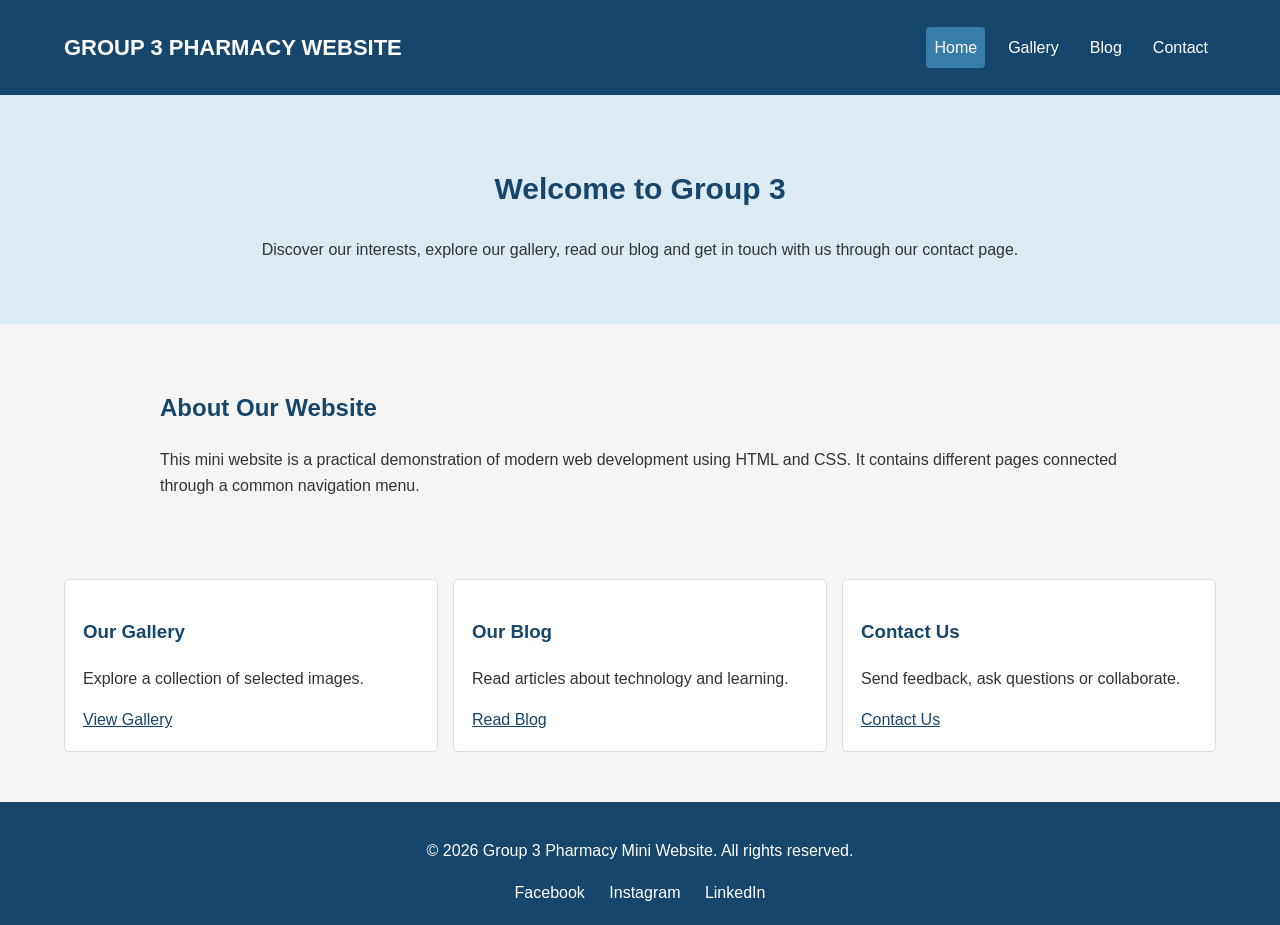
<file: index.html>
<!DOCTYPE html>
<html lang="en">
<head>
    <meta charset="UTF-8">
    <meta name="viewport" content="width=device-width, initial-scale=1.0">
    <title>Group 3 Home</title>
    <link rel="stylesheet" href="css/style.css">
</head>
<body>

<header class="site-header">
    <h1>GROUP 3 PHARMACY WEBSITE</h1>
    <button class="menu-toggle" aria-label="Toggle navigation"
            aria-expanded="false">&#9776;</button>

    <nav class="navigation">
        <a href="index.html" class="active">Home</a>
        <a href="gallery.html">Gallery</a>
        <a href="blog.html">Blog</a>
        <a href="contact.html">Contact</a>
    </nav>
</header>

<main>
    <section class="hero">
        <h2>Welcome to Group 3</h2>
        <p>
            Discover our interests, explore our gallery, read our blog
            and get in touch with us through our contact page.
        </p>


    </section>

    <section class="content-section">
        <h2>About Our Website</h2>
        <p>
            This mini website is a practical demonstration of modern
            web development using HTML and  CSS.
            It contains different pages connected through a common
            navigation menu.
        </p>
    </section>

    <section class="feature-grid">
        <article class="feature-card">
            <h3>Our Gallery</h3>
            <p>Explore a collection of selected images.</p>
            <a href="gallery.html">View Gallery</a>
        </article>

        <article class="feature-card">
            <h3>Our Blog</h3>
            <p>Read articles about technology and learning.</p>
            <a href="blog.html">Read Blog</a>
        </article>

        <article class="feature-card">
            <h3>Contact Us</h3>
            <p>Send feedback, ask questions or collaborate.</p>
            <a href="contact.html">Contact Us</a>
        </article>
    </section>
</main>

<footer class="site-footer">
    <p>&copy; 2026 Group 3 Pharmacy Mini Website. All rights reserved.</p>
    <div class="social-links">
        <a href="https://www.facebook.com/" target="_blank"
           rel="noopener">Facebook</a>
        <a href="https://www.instagram.com/" target="_blank"
           rel="noopener">Instagram</a>
        <a href="https://www.linkedin.com/" target="_blank"
           rel="noopener">LinkedIn</a>
    </div>
</footer>

</body>
</html>
</file>
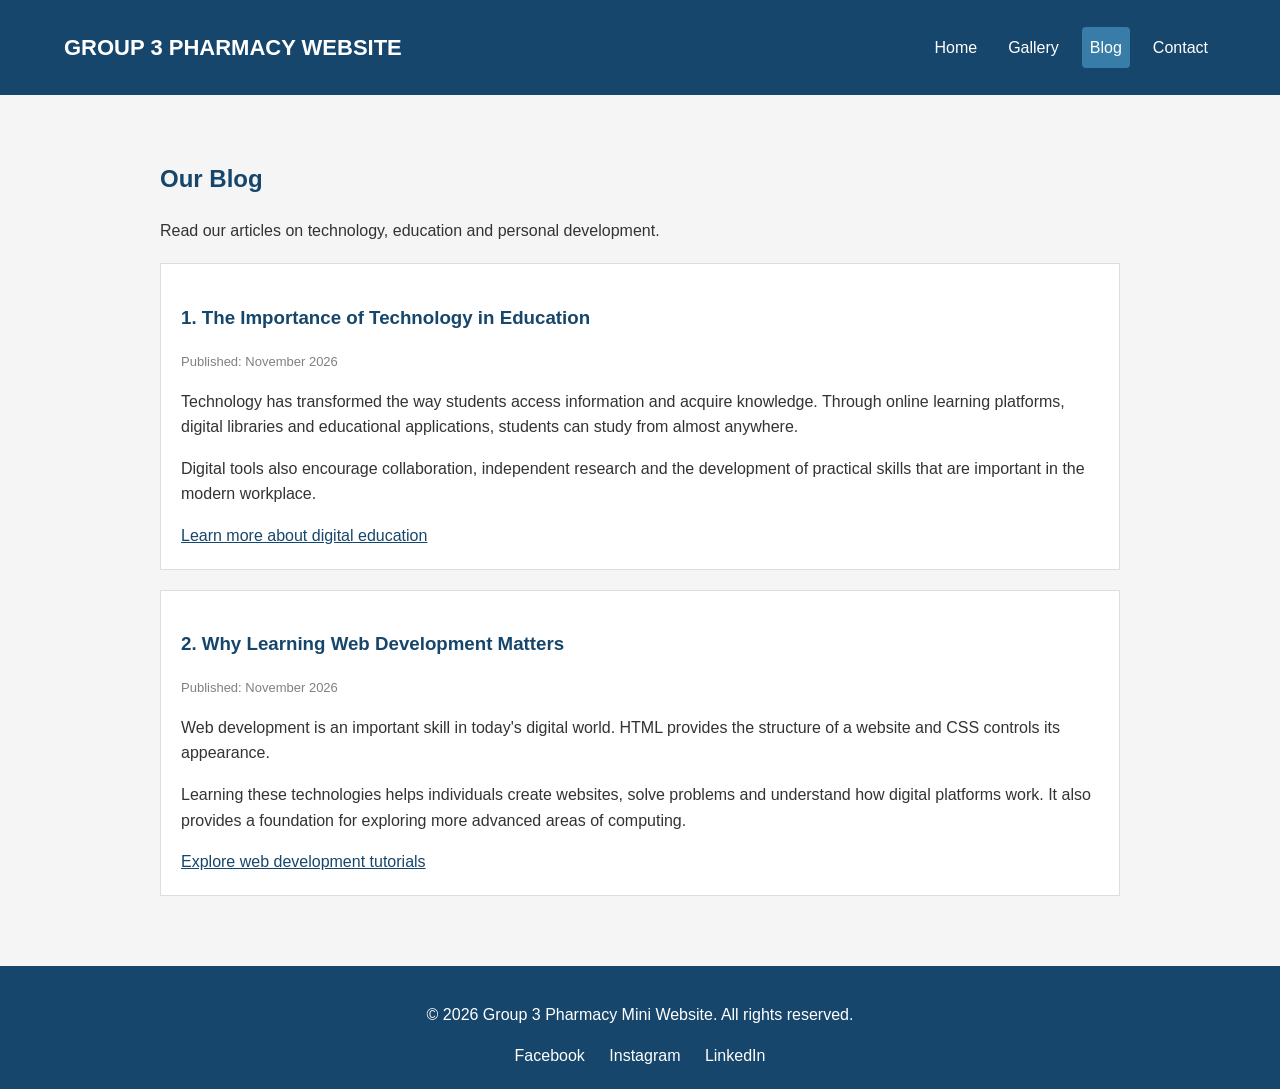
<file: blog.html>
<!DOCTYPE html>
<html lang="en">
<head>
    <meta charset="UTF-8">
    <meta name="viewport" content="width=device-width, initial-scale=1.0">
    <title>Group 3 Blog</title>
   <link rel="stylesheet" href="css/style.css">
</head>
<body>

<header class="site-header">
    <h1>GROUP 3 PHARMACY WEBSITE</h1>
    <button class="menu-toggle" aria-label="Toggle navigation"
            aria-expanded="false">&#9776;</button>

    <nav class="navigation">
        <a href="index.html">Home</a>
        <a href="gallery.html">Gallery</a>
        <a href="blog.html" class="active">Blog</a>
        <a href="contact.html">Contact</a>
    </nav>
</header>

<main class="content-section">
    <h2>Our Blog</h2>
    <p>Read our articles on technology, education and personal development.</p>

    <article class="blog-post">
        <h3>1. The Importance of Technology in Education</h3>
        <p class="post-date">Published: November 2026</p>

        <p>
            Technology has transformed the way students access information
            and acquire knowledge. Through online learning platforms,
            digital libraries and educational applications, students can
            study from almost anywhere.
        </p>

        <p>
            Digital tools also encourage collaboration, independent
            research and the development of practical skills that are
            important in the modern workplace.
        </p>

        <a href="https://www.unesco.org/en/digital-education"
           target="_blank" rel="noopener">Learn more about digital education</a>
    </article>

    <article class="blog-post">
        <h3>2. Why Learning Web Development Matters</h3>
        <p class="post-date">Published: November 2026</p>

        <p>
            Web development is an important skill in today's digital world.
            HTML provides the structure of a website and CSS controls its
            appearance.
        </p>

        <p>
            Learning these technologies helps individuals create websites,
            solve problems and understand how digital platforms work.
            It also provides a foundation for exploring more advanced
            areas of computing.
        </p>

        <a href="https://developer.mozilla.org/en-US/docs/Learn_web_development"
           target="_blank" rel="noopener">Explore web development tutorials</a>
    </article>
</main>

<footer class="site-footer">
    <p>&copy; 2026 Group 3 Pharmacy Mini Website. All rights reserved.</p>
    <div class="social-links">
        <a href="https://www.facebook.com/" target="_blank"
           rel="noopener">Facebook</a>
        <a href="https://www.instagram.com/" target="_blank"
           rel="noopener">Instagram</a>
        <a href="https://www.linkedin.com/" target="_blank"
           rel="noopener">LinkedIn</a>
    </div>
</footer>

</body>
</html>
</file>
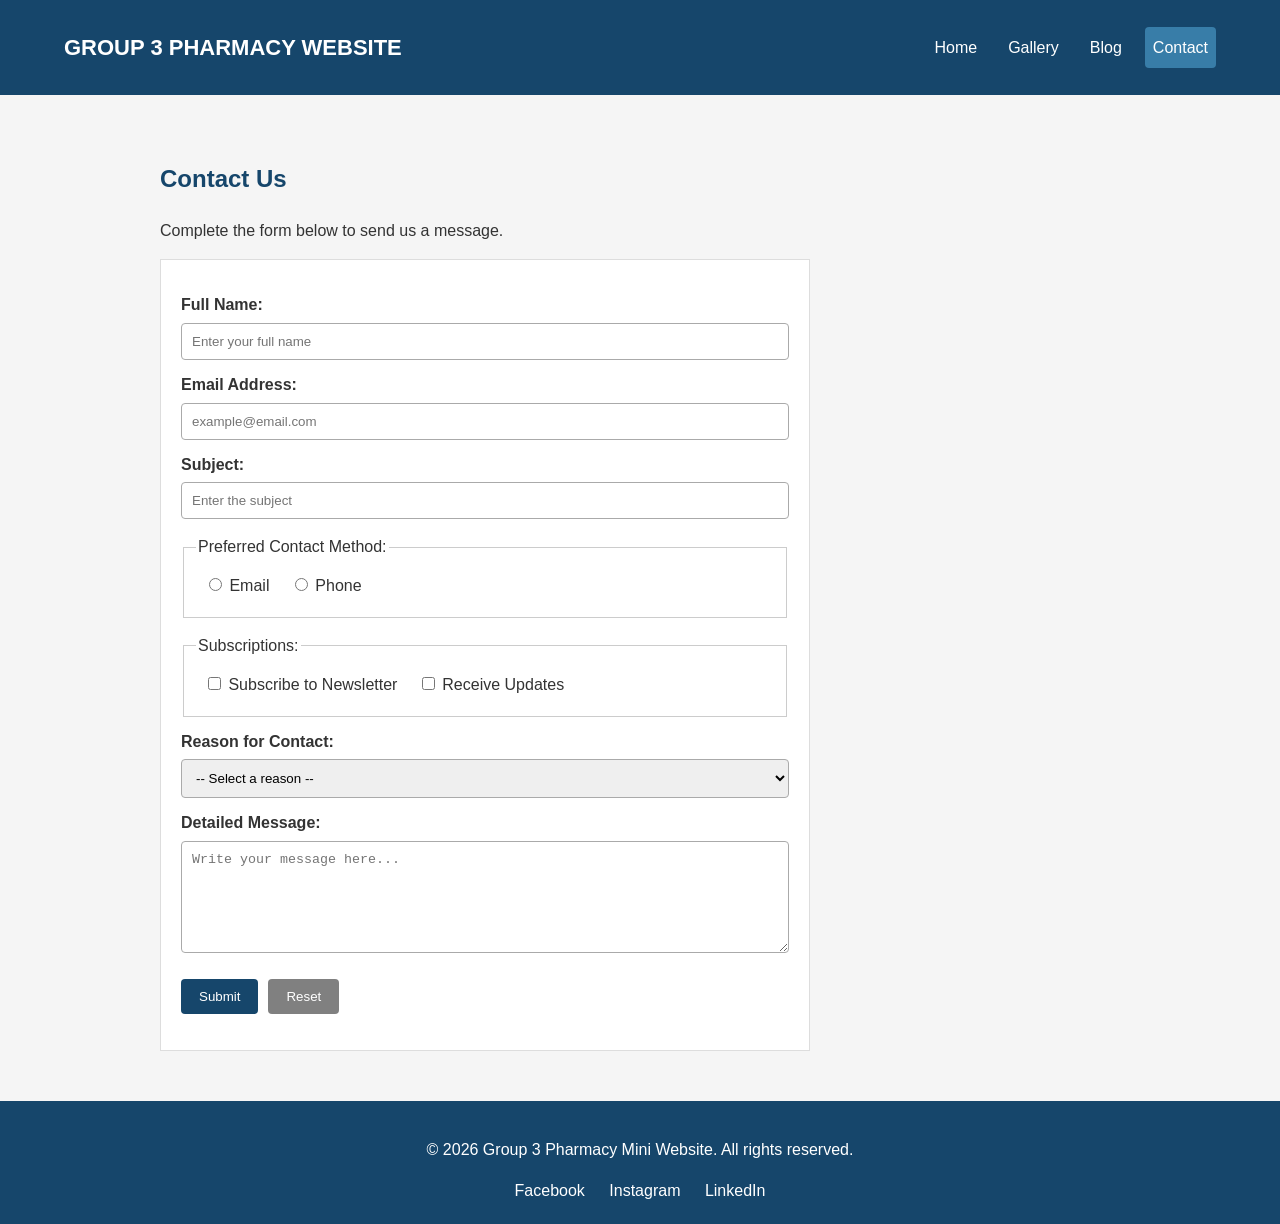
<file: contact.html>
<!DOCTYPE html>
<html lang="en">
<head>
    <meta charset="UTF-8">
    <meta name="viewport" content="width=device-width, initial-scale=1.0">
    <title>Group 3 Contact</title>
    <link rel="stylesheet" href="css/style.css">
</head>
<body>

<header class="site-header">
    <h1>GROUP 3 PHARMACY WEBSITE</h1>
    <button class="menu-toggle" aria-label="Toggle navigation"
            aria-expanded="false">&#9776;</button>

    <nav class="navigation">
        <a href="index.html">Home</a>
        <a href="gallery.html">Gallery</a>
        <a href="blog.html">Blog</a>
        <a href="contact.html" class="active">Contact</a>
    </nav>
</header>

<main class="content-section">
    <h2>Contact Us</h2>
    <p>Complete the form below to send us a message.</p>

    <form id="contactForm" class="contact-form">

        <label for="name">Full Name:</label>
        <input type="text" id="name" name="name"
               placeholder="Enter your full name" required>

        <label for="email">Email Address:</label>
        <input type="email" id="email" name="email"
               placeholder="example@email.com" required>

        <label for="subject">Subject:</label>
        <input type="text" id="subject" name="subject"
               placeholder="Enter the subject" required>

        <fieldset>
            <legend>Preferred Contact Method:</legend>

            <label class="inline-option">
                <input type="radio" name="contactMethod"
                       value="Email" required>
                Email
            </label>

            <label class="inline-option">
                <input type="radio" name="contactMethod"
                       value="Phone">
                Phone
            </label>
        </fieldset>

        <fieldset>
            <legend>Subscriptions:</legend>

            <label class="inline-option">
                <input type="checkbox" name="newsletter"
                       value="Yes">
                Subscribe to Newsletter
            </label>

            <label class="inline-option">
                <input type="checkbox" name="updates"
                       value="Yes">
                Receive Updates
            </label>
        </fieldset>

        <label for="reason">Reason for Contact:</label>
        <select id="reason" name="reason" required>
            <option value="">-- Select a reason --</option>
            <option value="Feedback">Feedback</option>
            <option value="Support">Support</option>
            <option value="Collaboration">Collaboration</option>
        </select>

        <label for="message">Detailed Message:</label>
        <textarea id="message" name="message" rows="6"
                  placeholder="Write your message here..."
                  required></textarea>

        <div class="form-buttons">
            <button type="submit" class="btn">Submit</button>
            <button type="reset" class="btn reset-btn">Reset</button>
        </div>

        <p id="formStatus" role="status" aria-live="polite"></p>

    </form>
</main>

<footer class="site-footer">
    <p>&copy; 2026 Group 3 Pharmacy Mini Website. All rights reserved.</p>
    <div class="social-links">
        <a href="https://www.facebook.com/" target="_blank"
           rel="noopener">Facebook</a>
        <a href="https://www.instagram.com/" target="_blank"
           rel="noopener">Instagram</a>
        <a href="https://www.linkedin.com/" target="_blank"
           rel="noopener">LinkedIn</a>
    </div>
</footer>

</body>
</html>
</file>
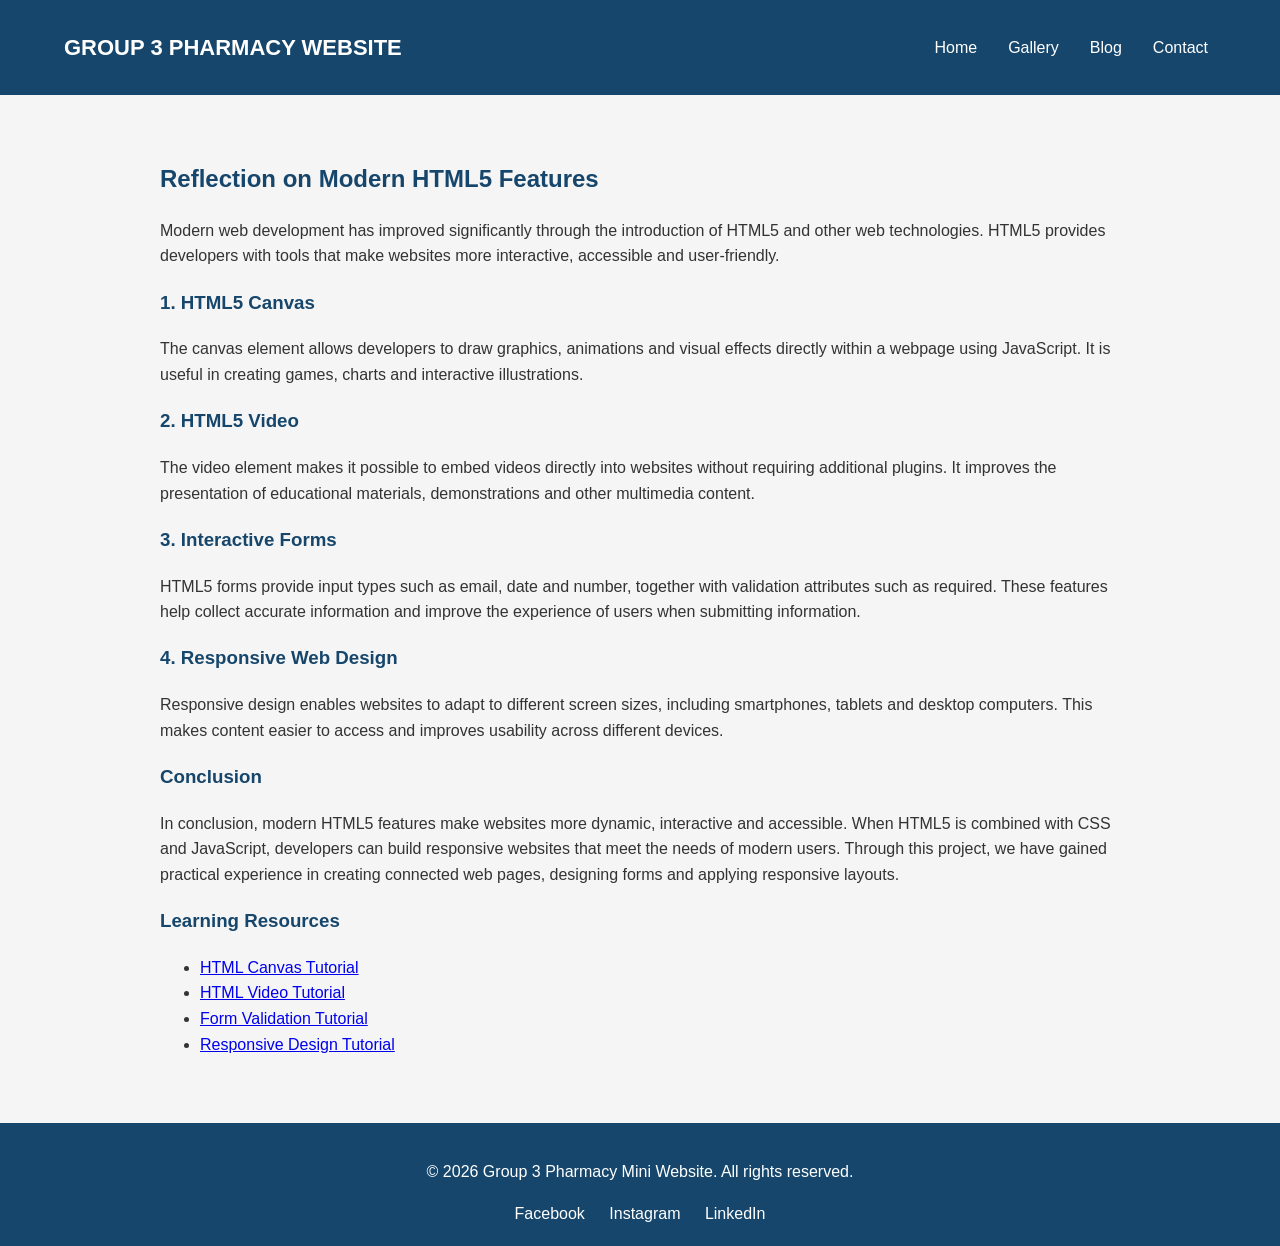
<file: reflection.html>
<!DOCTYPE html>
<html lang="en">
<head>
    <meta charset="UTF-8">
    <meta name="viewport" content="width=device-width, initial-scale=1.0">
    <title>Group 3 Reflection</title>
   <link rel="stylesheet" href="css/style.css">
</head>
<body>

<header class="site-header">
    <h1>GROUP 3 PHARMACY WEBSITE</h1>
    <button class="menu-toggle" aria-label="Toggle navigation"
            aria-expanded="false">&#9776;</button>

    <nav class="navigation">
        <a href="index.html">Home</a>
        <a href="gallery.html">Gallery</a>
        <a href="blog.html">Blog</a>
        <a href="contact.html">Contact</a>
    </nav>
</header>

<main class="content-section">
    <h2>Reflection on Modern HTML5 Features</h2>

    <p>
        Modern web development has improved significantly through the
        introduction of HTML5 and other web technologies. HTML5 provides
        developers with tools that make websites more interactive,
        accessible and user-friendly.
    </p>

    <h3>1. HTML5 Canvas</h3>
    <p>
        The canvas element allows developers to draw graphics, animations
        and visual effects directly within a webpage using JavaScript.
        It is useful in creating games, charts and interactive illustrations.
    </p>

    <h3>2. HTML5 Video</h3>
    <p>
        The video element makes it possible to embed videos directly into
        websites without requiring additional plugins. It improves the
        presentation of educational materials, demonstrations and other
        multimedia content.
    </p>

    <h3>3. Interactive Forms</h3>
    <p>
        HTML5 forms provide input types such as email, date and number,
        together with validation attributes such as required. These
        features help collect accurate information and improve the
        experience of users when submitting information.
    </p>

    <h3>4. Responsive Web Design</h3>
    <p>
        Responsive design enables websites to adapt to different screen
        sizes, including smartphones, tablets and desktop computers.
        This makes content easier to access and improves usability
        across different devices.
    </p>

    <h3>Conclusion</h3>
    <p>
        In conclusion, modern HTML5 features make websites more dynamic,
        interactive and accessible. When HTML5 is combined with CSS
        and JavaScript, developers can build responsive websites that
        meet the needs of modern users. Through this project, we have
        gained practical experience in creating connected web pages,
        designing forms and applying responsive layouts.
    </p>

    <h3>Learning Resources</h3>
    <ul>
        <li><a href="https://developer.mozilla.org/en-US/docs/Web/API/Canvas_API/Tutorial"
               target="_blank" rel="noopener">HTML Canvas Tutorial</a></li>
        <li><a href="https://developer.mozilla.org/en-US/docs/Web/HTML/Element/video"
               target="_blank" rel="noopener">HTML Video Tutorial</a></li>
        <li><a href="https://developer.mozilla.org/en-US/docs/Learn_web_development/Extensions/Forms/Form_validation"
               target="_blank" rel="noopener">Form Validation Tutorial</a></li>
        <li><a href="https://developer.mozilla.org/en-US/docs/Learn_web_development/Core/CSS_layout/Responsive_Design"
               target="_blank" rel="noopener">Responsive Design Tutorial</a></li>
    </ul>
</main>

<footer class="site-footer">
    <p>&copy; 2026 Group 3 Pharmacy Mini Website. All rights reserved.</p>
    <div class="social-links">
        <a href="https://www.facebook.com/" target="_blank"
           rel="noopener">Facebook</a>
        <a href="https://www.instagram.com/" target="_blank"
           rel="noopener">Instagram</a>
        <a href="https://www.linkedin.com/" target="_blank"
           rel="noopener">LinkedIn</a>
    </div>
</footer>

</body>
</html>
</file>
<file: css/style.css>
/* GENERAL STYLING */
* {
    box-sizing: border-box;
}

body {
    font-family: Arial, sans-serif;
    margin: 0;
    background-color: #f5f5f5;
    color: #333;
    line-height: 1.6;
}

h2, h3 {
    color: #16466b;
}

/* HEADER */
.site-header {
    background-color: #16466b;
    color: white;
    padding: 15px 5%;
    display: flex;
    justify-content: space-between;
    align-items: center;
    flex-wrap: wrap;
}

.site-header h1 {
    font-size: 22px;
}

.navigation {
    display: flex;
    gap: 15px;
}

.navigation a {
    color: white;
    text-decoration: none;
    padding: 8px;
}

.navigation a:hover,
.navigation a.active {
    background-color: #387da8;
    border-radius: 4px;
}

.menu-toggle {
    display: none;
    background: none;
    border: none;
    color: white;
    font-size: 25px;
    cursor: pointer;
}

/* HOME PAGE */
.hero {
    background-color: #dceaf3;
    text-align: center;
    padding: 45px 20px;
}

.hero h2 {
    font-size: 30px;
}

.btn {
    background-color: #16466b;
    color: white;
    padding: 10px 18px;
    border: none;
    border-radius: 4px;
    text-decoration: none;
    cursor: pointer;
}

.btn:hover {
    background-color: #387da8;
}

.content-section {
    max-width: 1000px;
    margin: 25px auto;
    padding: 20px;
}

.feature-grid {
    display: grid;
    grid-template-columns: repeat(3, 1fr);
    gap: 15px;
    padding: 20px 5%;
}

.feature-card {
    background-color: white;
    padding: 18px;
    border: 1px solid #ddd;
    border-radius: 5px;
}

.feature-card a {
    color: #16466b;
}

/* GALLERY */
.gallery-grid {
    display: grid;
    grid-template-columns: repeat(3, 1fr);
    gap: 15px;
    margin-top: 20px;
}

.gallery-grid figure {
    background-color: white;
    padding: 10px;
    margin: 0;
    border: 1px solid #ddd;
}

.gallery-grid img {
    width: 100%;
    height: 170px;
    object-fit: cover;
}

.gallery-grid figcaption {
    text-align: center;
    padding: 8px;
}

/* BLOG */
.blog-post {
    background-color: white;
    padding: 20px;
    margin: 20px 0;
    border: 1px solid #ddd;
}

.blog-post a {
    color: #16466b;
}

.post-date {
    color: gray;
    font-size: 13px;
}

/* CONTACT FORM */
.contact-form {
    background-color: white;
    max-width: 650px;
    padding: 20px;
    border: 1px solid #ddd;
}

.contact-form > label {
    display: block;
    margin-top: 12px;
    font-weight: bold;
}

.contact-form input[type="text"],
.contact-form input[type="email"],
.contact-form select,
.contact-form textarea {
    width: 100%;
    padding: 10px;
    margin-top: 5px;
    border: 1px solid #aaa;
    border-radius: 4px;
}

.contact-form fieldset {
    margin-top: 15px;
    border: 1px solid #ccc;
}

.inline-option {
    display: inline-block;
    margin: 8px;
}

.form-buttons {
    margin-top: 18px;
    display: flex;
    gap: 10px;
}

.reset-btn {
    background-color: gray;
}

#formStatus {
    color: green;
    margin-top: 12px;
}

/* FOOTER */
.site-footer {
    background-color: #16466b;
    color: white;
    text-align: center;
    padding: 20px;
    margin-top: 30px;
}

.social-links a {
    color: white;
    text-decoration: none;
    margin: 0 10px;
}

.social-links a:hover {
    text-decoration: underline;
}

/* RESPONSIVE DESIGN */
@media (max-width: 768px) {

    .menu-toggle {
        display: block;
    }

    .navigation {
        display: none;
        flex-direction: column;
        width: 100%;
    }

    .navigation.show {
        display: flex;
    }

    .feature-grid {
        grid-template-columns: 1fr;
    }

    .gallery-grid {
        grid-template-columns: repeat(2, 1fr);
    }
}

@media (max-width: 480px) {

    .gallery-grid {
        grid-template-columns: 1fr;
    }

    .hero h2 {
        font-size: 24px;
    }

    .form-buttons {
        flex-direction: column;
    }
}
</file>
